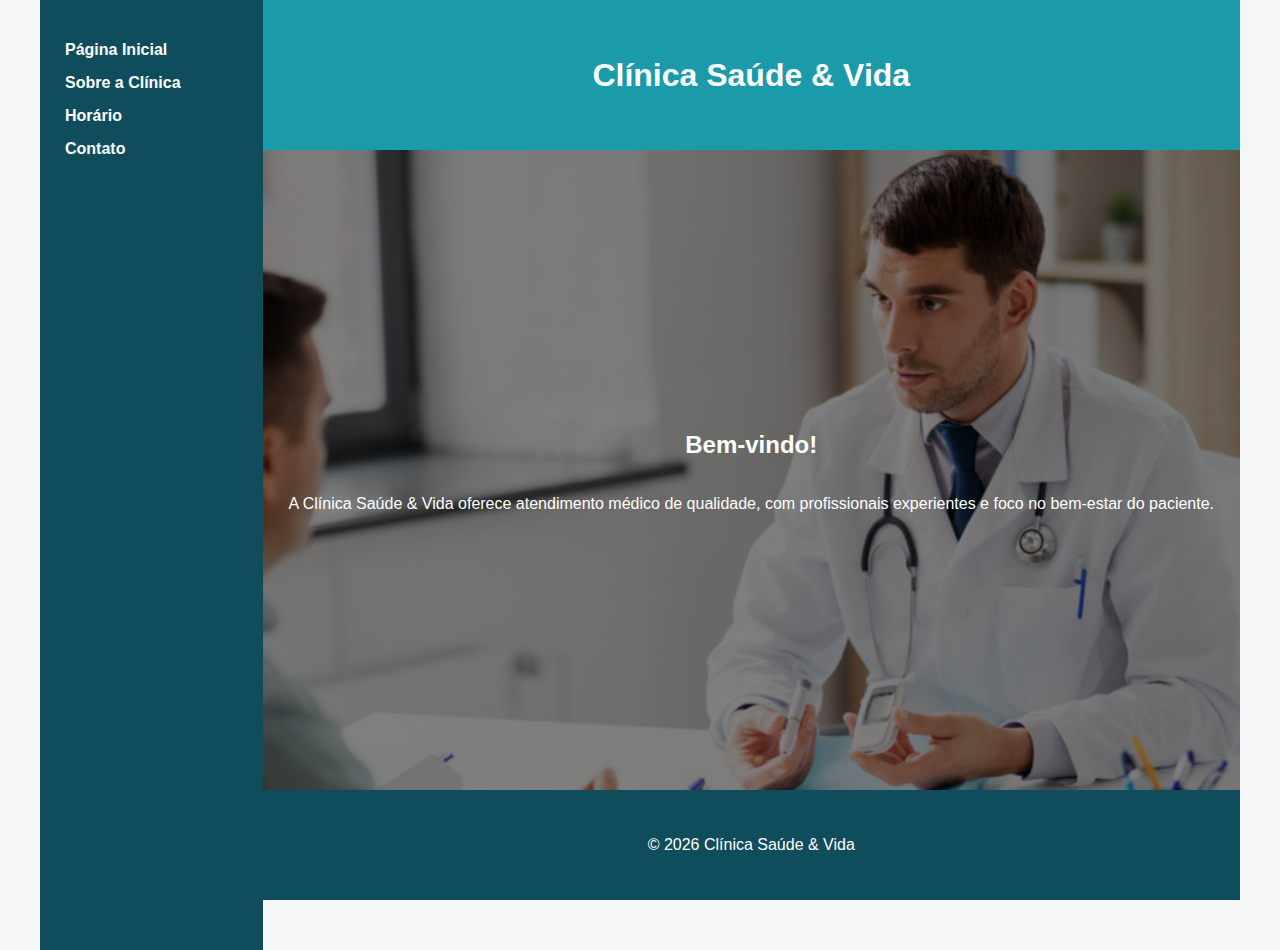
<file: index.html>
<!DOCTYPE html>
<html lang="pt-BR">
<head>
    <meta charset="UTF-8">
    <title>Clínica Saúde & Vida</title>
    <link rel="stylesheet" href="base.css">
</head>
<body>
<div class="wrapper">

    <div class="menu">
        <ul>
            <li><a href="index.html">Página Inicial</a></li>
            <li><a href="sobre.html">Sobre a Clínica</a></li>
            <li><a href="horario.html">Horário</a></li>
            <li><a href="contato.html">Contato</a></li>
        </ul>
    </div>

    <div class="main">
        <div class="header">
            <h1>Clínica Saúde & Vida</h1>
        </div>

        <div class="content content-bg">
            <h2>Bem-vindo!</h2>
            <p>
                A Clínica Saúde & Vida oferece atendimento médico de qualidade,
                com profissionais experientes e foco no bem-estar do paciente.
            </p>
        </div>

        <div class="footer">
            <p>© 2026 Clínica Saúde & Vida</p>
        </div>
    </div>

</div>
</body>
</html>
</file>
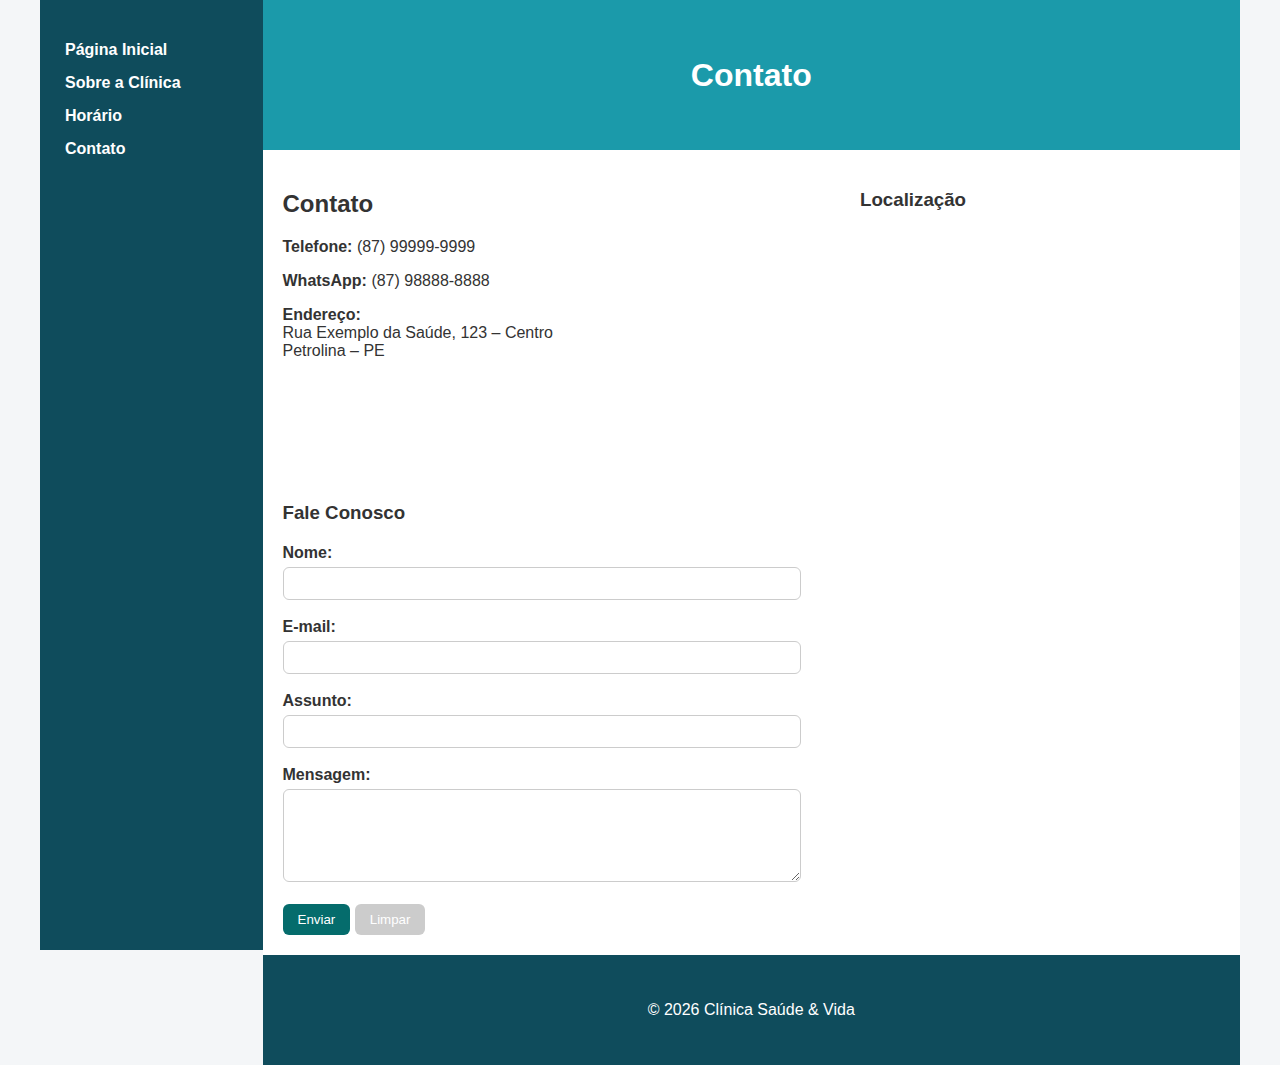
<file: contato.html>
<!DOCTYPE html>
<html lang="pt-BR">
<head>
    <meta charset="UTF-8">
    <title>Contato</title>
    <link rel="stylesheet" href="base.css">
</head>
<body>
<div class="wrapper">

    <div class="menu">
        <ul>
            <li><a href="index.html">Página Inicial</a></li>
            <li><a href="sobre.html">Sobre a Clínica</a></li>
            <li><a href="horario.html">Horário</a></li>
            <li><a href="contato.html">Contato</a></li>
        </ul>
    </div>

    <div class="main">
        <div class="header">
            <h1>Contato</h1>
        </div>

       <div class="content">

    <div class="contact-row">
        <div class="contact-info">
            <h2>Contato</h2>

            <p><strong>Telefone:</strong> (87) 99999-9999</p>
            <p><strong>WhatsApp:</strong> (87) 98888-8888</p>

            <p>
                <strong>Endereço:</strong><br>
                Rua Exemplo da Saúde, 123 – Centro<br>
                Petrolina – PE
            </p>
        </div>

        <div class="contact-map">
            <h3>Localização</h3>
            <iframe 
                src="https://www.google.com/maps?q=Petrolina%20PE&output=embed"
                width="100%" 
                height="250" 
                style="border:0;" 
                allowfullscreen 
                loading="lazy">
            </iframe>
        </div>
    </div>

    <h3>Fale Conosco</h3>

    <form>
        <label>Nome:</label><br>
        <input type="text" required><br><br>

        <label>E-mail:</label><br>
        <input type="email" required><br><br>

        <label>Assunto:</label><br>
        <input type="text"><br><br>

        <label>Mensagem:</label><br>
        <textarea rows="5"></textarea><br><br>

        <button type="submit">Enviar</button>
        <button type="reset">Limpar</button>
    </form>

</div>

        <div class="footer">
            <p>© 2026 Clínica Saúde & Vida</p>
        </div>
    </div>

</div>
</body>
</html>
</file>
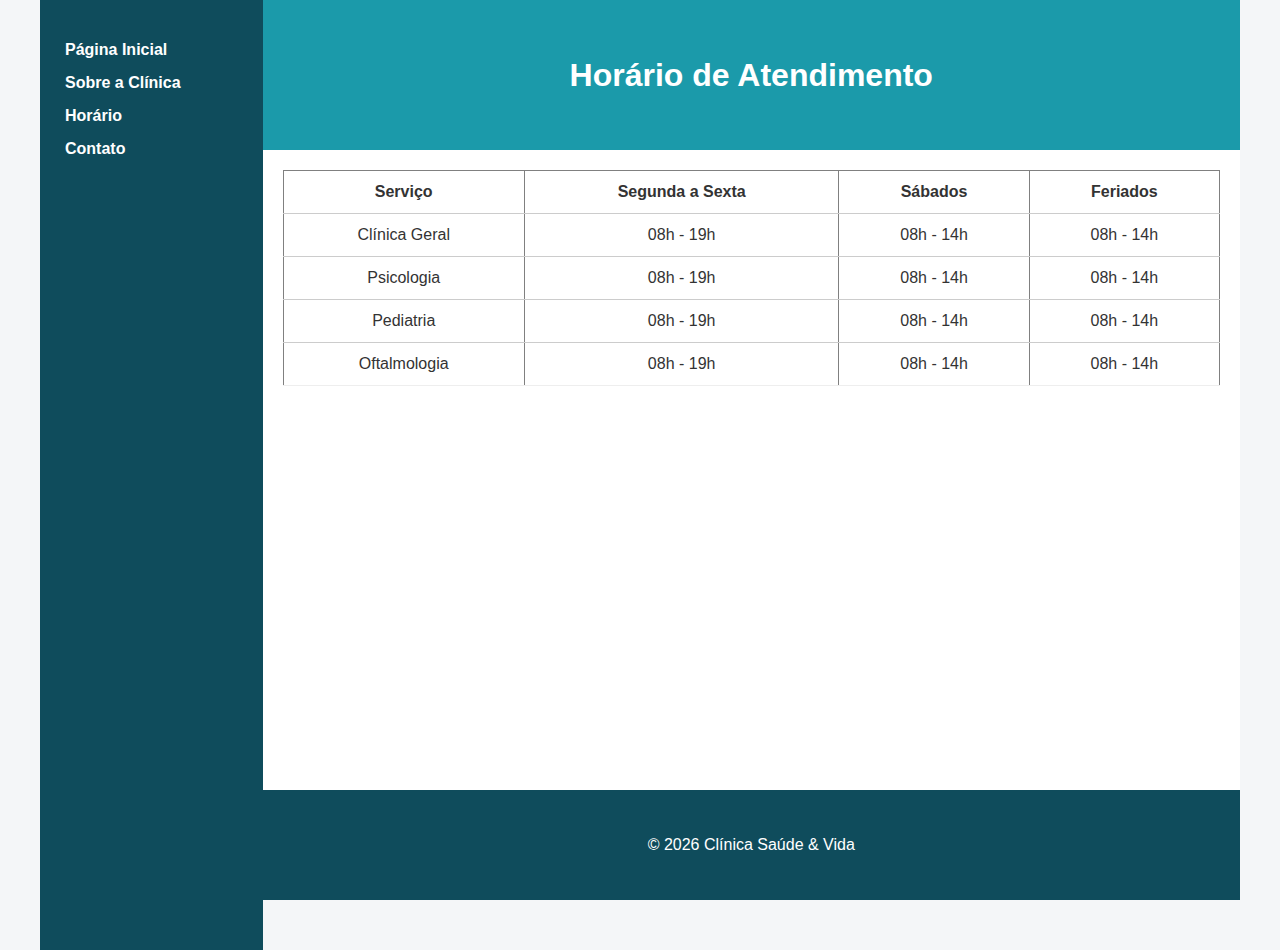
<file: horario.html>
<!DOCTYPE html>
<html lang="pt-BR">
<head>
    <meta charset="UTF-8">
    <title>Horário de Atendimento</title>
    <link rel="stylesheet" href="base.css">
</head>
<body>
<div class="wrapper">

    <div class="menu">
        <ul>
            <li><a href="index.html">Página Inicial</a></li>
            <li><a href="sobre.html">Sobre a Clínica</a></li>
            <li><a href="horario.html">Horário</a></li>
            <li><a href="contato.html">Contato</a></li>
        </ul>
    </div>

    <div class="main">
        <div class="header">
            <h1>Horário de Atendimento</h1>
        </div>

        <div class="content">
            <table border="1" width="100%">
                <tr>
                    <th>Serviço</th>
                    <th>Segunda a Sexta</th>
                    <th>Sábados</th>
                    <th>Feriados</th>
                </tr>
                <tr>
                    <td>Clínica Geral</td>
                    <td>08h - 19h</td>
                    <td>08h - 14h</td>
                    <td>08h - 14h</td>
                </tr>
                <tr>
                    <td>Psicologia</td>
                    <td>08h - 19h</td>
                    <td>08h - 14h</td>
                    <td>08h - 14h</td>
                </tr>
                <tr>
                    <td>Pediatria</td>
                    <td>08h - 19h</td>
                    <td>08h - 14h</td>
                    <td>08h - 14h</td>
                </tr>
                <tr>
                    <td>Oftalmologia</td>
                    <td>08h - 19h</td>
                    <td>08h - 14h</td>
                    <td>08h - 14h</td>
                </tr>
            </table>
        </div>

        <div class="footer">
            <p>© 2026 Clínica Saúde & Vida</p>
        </div>
    </div>

</div>
</body>
</html>
</file>
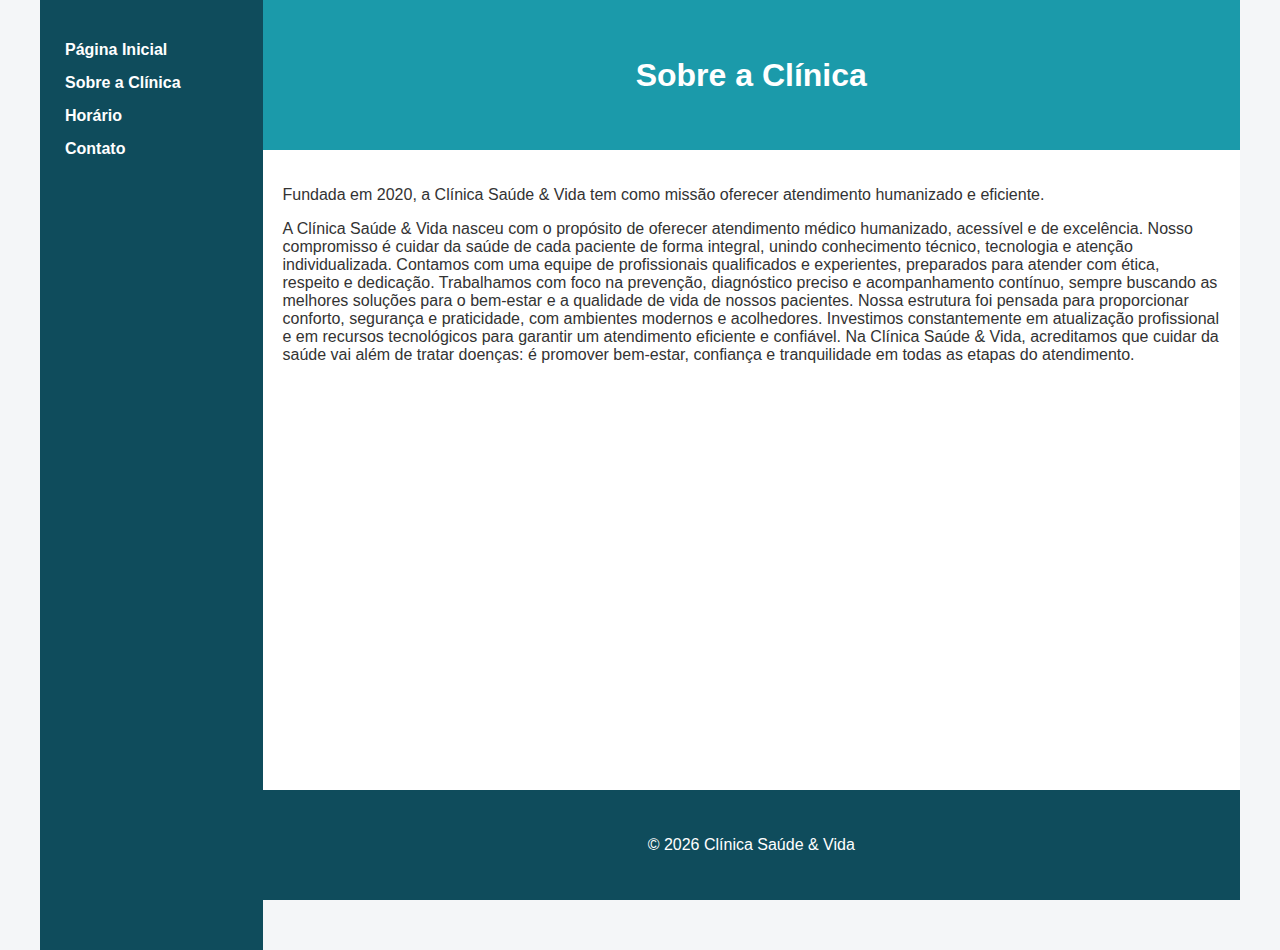
<file: sobre.html>
<!DOCTYPE html>
<html lang="pt-BR">
<head>
    <meta charset="UTF-8">
    <title>Sobre a Clínica</title>
    <link rel="stylesheet" href="base.css">
</head>
<body>
<div class="wrapper">

    <div class="menu">
        <ul>
            <li><a href="index.html">Página Inicial</a></li>
            <li><a href="sobre.html">Sobre a Clínica</a></li>
            <li><a href="horario.html">Horário</a></li>
            <li><a href="contato.html">Contato</a></li>
        </ul>
    </div>

    <div class="main">
        <div class="header">
            <h1>Sobre a Clínica</h1>
        </div>

        <div class="content">
            <p>
                Fundada em 2020, a Clínica Saúde & Vida tem como missão
                oferecer atendimento humanizado e eficiente.
            </p>
            <p>A Clínica Saúde & Vida nasceu com o propósito de oferecer atendimento médico humanizado, acessível e de excelência. Nosso compromisso é cuidar da saúde de cada paciente de forma integral, unindo conhecimento técnico, tecnologia e atenção individualizada.

Contamos com uma equipe de profissionais qualificados e experientes, preparados para atender com ética, respeito e dedicação. Trabalhamos com foco na prevenção, diagnóstico preciso e acompanhamento contínuo, sempre buscando as melhores soluções para o bem-estar e a qualidade de vida de nossos pacientes.

Nossa estrutura foi pensada para proporcionar conforto, segurança e praticidade, com ambientes modernos e acolhedores. Investimos constantemente em atualização profissional e em recursos tecnológicos para garantir um atendimento eficiente e confiável.

Na Clínica Saúde & Vida, acreditamos que cuidar da saúde vai além de tratar doenças: é promover bem-estar, confiança e tranquilidade em todas as etapas do atendimento.</p>
        </div>

        <div class="footer">
            <p>© 2026 Clínica Saúde & Vida</p>
        </div>
    </div>

</div>
</body>
</html>
</file>
<file: base.css>
html, body {
    height: 100%;
    margin: 0;
}

body {
    background-color: #F4F6F8;
    display: flex;
    justify-content: center;
    font-family: Arial, Helvetica, sans-serif;
    color: #333333;
}

.wrapper {
    width: 1200px;
    min-height: 100vh; /* ocupa 100% da altura da tela */
    display: flex;
    margin: 0 auto;
}

.menu {
    width: 15%;
    background-color: #0F4C5C;
    padding: 25px;
    display: flex;
    min-height: 100vh;
}

.menu ul {
    list-style: none;
    padding: 0;
}

.menu ul li {
    margin-bottom: 15px;
}

.menu ul li a {
    color: #FFFFFF;
    text-decoration: none;
    font-weight: bold;
}

.menu ul li a:hover {
    color: #CDECEE;
}

.main {
    display: flex;
    flex-direction: column;
    width: 85%;
    min-height: 100vh;
}

.header {
    background-color: #1B9AAA;
    min-height: 150px;
    display: flex;
    justify-content: center;
    align-items: center;
}

.header h1 {
    color: #FFFFFF;
    margin: 0;
}

.content {
    flex: 1;
    background-color: white;
    padding: 20px;
}

/* Layout para página de contato: informações à esquerda, mapa à direita */
.contact-row {
    display: flex;
    gap: 24px;
    align-items: flex-start;
}

.contact-info {
    flex: 1 1 auto;
}

.contact-map {
    width: 360px; /* largura fixa para o mapa no lado direito */
}

.contact-map iframe {
    width: 100%;
    height: 250px;
    border: 0;
}

.content-bg {
    min-height: 400px;

    background-image: url("clinica-médica-1024x535.jpg");
    background-size: cover;
    background-position: center;
    background-repeat: no-repeat;
    color: white;
    text-align: center;
    display: flex;
    flex-direction: column;
    justify-content: center;
    position: relative;
}

.content-bg::before {
    content: "";
    position: absolute;
    inset: 0;
    background-color: rgba(0, 0, 0, 0.5);
}

.content-bg h2,
.content-bg p {
    position: relative;
    z-index: 1;
}


.footer {
    background-color: #0F4C5C;
    color: #FFFFFF;
    text-align: center;
    padding: 30px;
    margin-top: 0px;
    border: radius 0;;
}

table {
    width: 100%;
    border-collapse: collapse;
}

th, td {
    padding: 12px;
    text-align: center;
}

tr {
    border-bottom: 1px solid #ccc;
}

tr:last-child {
    border-bottom: none;
}

input, textarea {
    width: 100%;
    padding: 10px;
    border: 1px solid #CCCCCC;
    border-radius: 6px;
    margin-top: 5px;
}

label {
    font-weight: bold;
}
button {
    background-color: #1B9AAA;
    color: white;
    padding: 10px 20px;
    border: none;
    border-radius: 6px;
    cursor: pointer;
}
form {
    max-width: 500px;
    margin-top: 20px;
}

input, textarea {
    width: 100%;
    padding: 8px;
    border-radius: 6px;
    border: 1px solid #ccc;
}

button {
    padding: 8px 15px;
    border: none;
    border-radius: 6px;
    cursor: pointer;
}

button[type="submit"] {
    background-color: #056c6c;
    color: white;
}

button[type="reset"] {
    background-color: #ccc;
}
</file>
